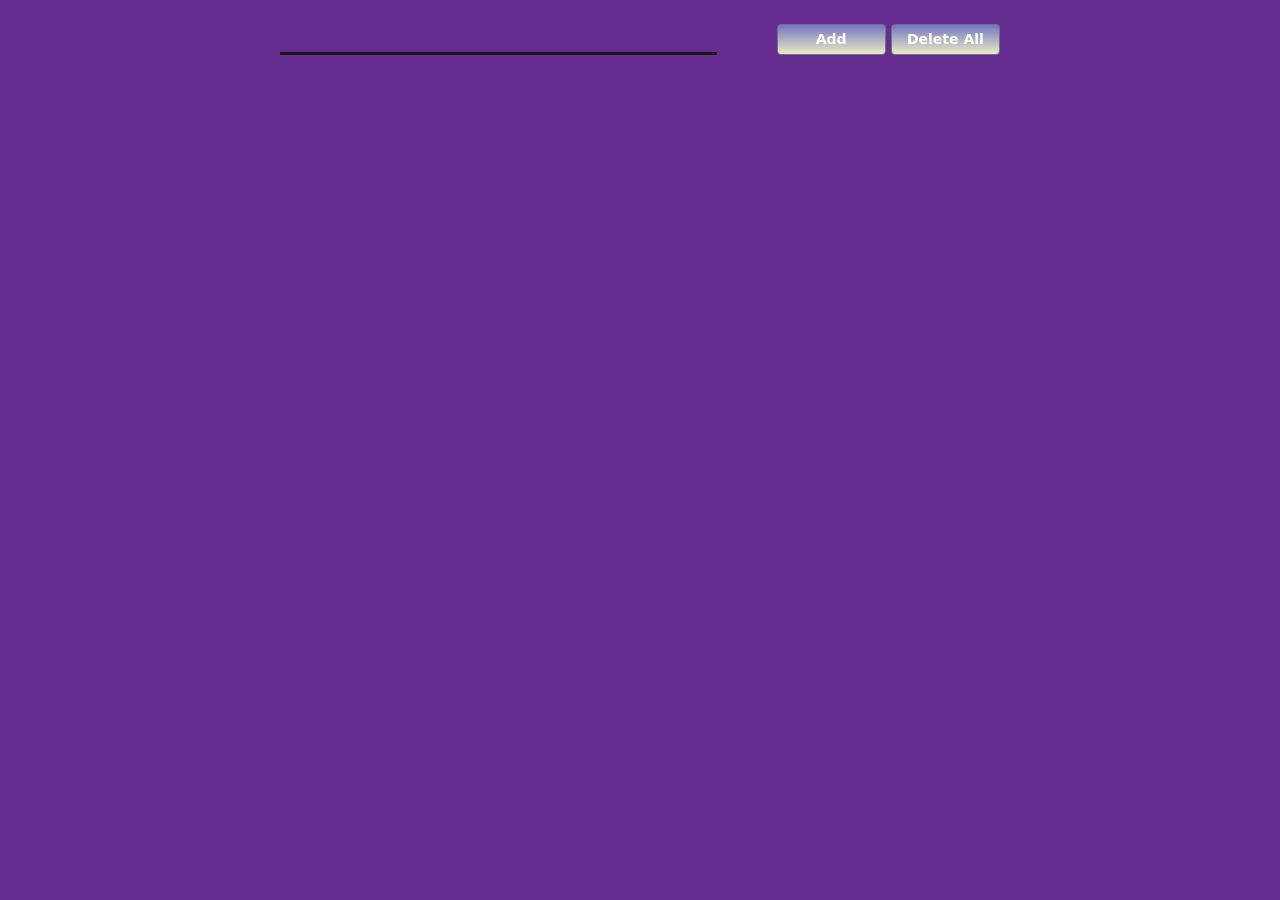
<file: Todo_App/index.html>
<!DOCTYPE html>
<html lang="en">

<head>
    <meta charset="UTF-8">
    <meta http-equiv="X-UA-Compatible" content="IE=edge">
    <meta name="viewport" content="width=device-width, initial-scale=1.0">
    <title>ToDo-App</title>
    <link rel="stylesheet" href="https://cdn.jsdelivr.net/npm/bootstrap@5.2.1/dist/css/bootstrap.min.css">
    <link rel="stylesheet" href="style.css">
</head>

<body>
    <div class="container">
        <div class="center">
            <input type="text" name="" id="todo_value" />
            <span class="bt3">
                <button class="btn btn-secondary btn-sm" onclick="addTodo()">Add</button>
                <button class="btn btn-secondary btn-sm" onclick="deleteAll()">Delete All</button>
            </span>
            <div class="todo_list">
                <ul id="todo_list"></ul>
            </div>

        </div>
    </div>
    <script src="app.js"></script>
</body>

</html>
</file>
<file: Todo_App/style.css>
body {
    background-color: #662d91;
    background-repeat: no-repeat;
    height: 100vh;
}

.container {

    padding: 1.5em;
}

.center {
    text-align: center;
}

.btn-secondary {
    width: 10%;
    cursor: pointer;
    font-weight: 600;
    background-image: linear-gradient(#7474BF, #EAECC6)
}

.btn-secondary:active {
    background-image: linear-gradient(#6b6bb4, #EAECC6)
}



.todo_list {
    position: relative;
    width: 50%;
    left: 25%;
    margin-top: 5%;
}

.bt2 {
    width: 20%;
    margin-left: 1%;
}

.bt_div {
    padding-left: 10%;
}

.bt3 {
    padding-left: 5%;
}

#todo_value {
    outline: none;
    width: 40%;
    color: white;
    border: none;
    border-bottom: 3px solid rgb(24, 24, 24);
    background: transparent;
    transition: border-color 0.2s;
}

li {
    width: 100%;
    padding: 0.5em;
    color: white;
    position: relative;
}


@media only screen and (min-width: 990px) {


    .bt2 {
        width: 15% !important;
    }

}
</file>
